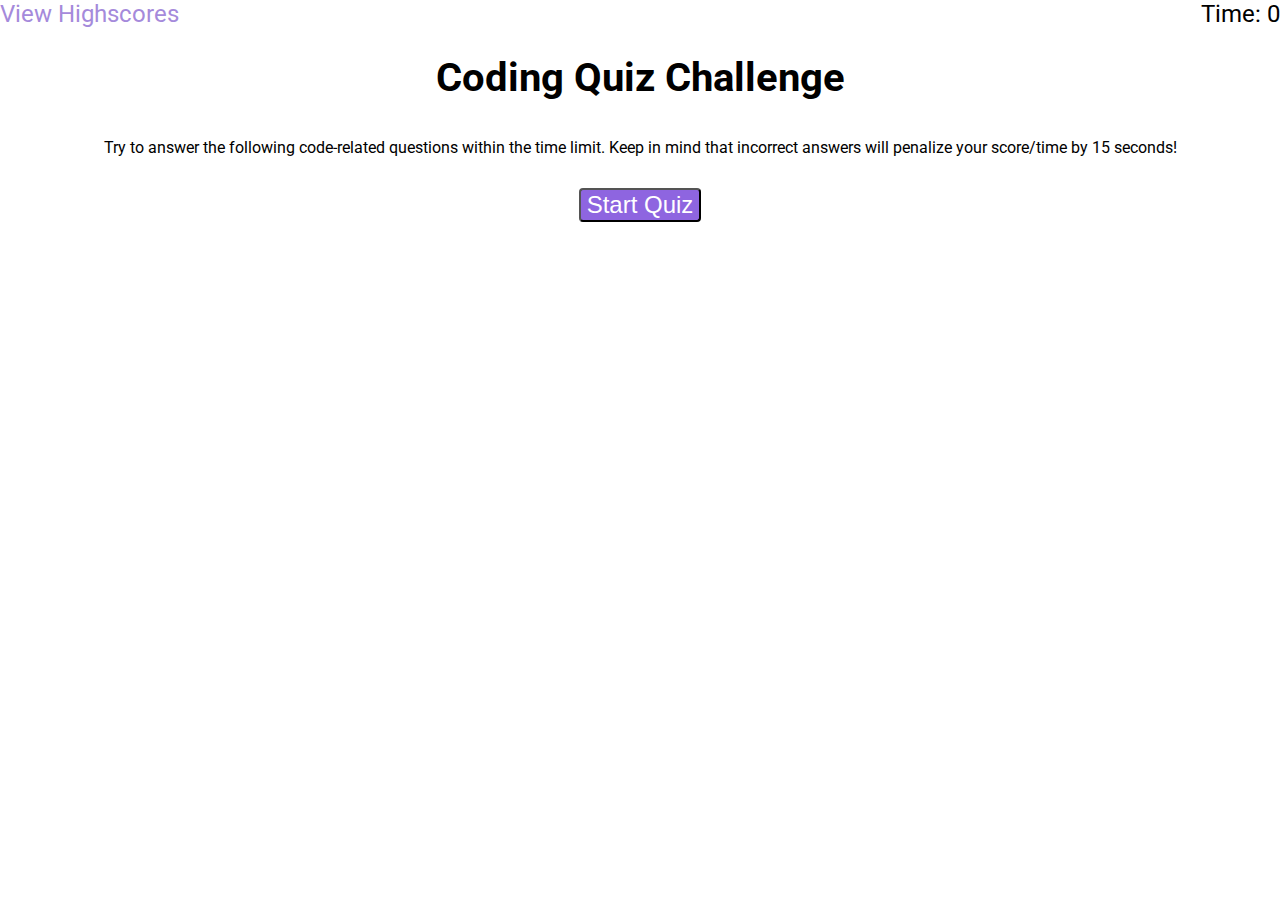
<file: index.html>
<!DOCTYPE html>
<html lang="en">

<head>
    <meta charset="UTF-8">
    <meta http-equiv="X-UA-Compatible" content="IE=edge">
    <meta name="viewport" content="width=device-width, initial-scale=1.0">
    <link rel="stylesheet" href="./assets/reset.css">
    <link rel="stylesheet" href="./assets/style.css">
    <link rel="preconnect" href="https://fonts.googleapis.com">
    <link rel="preconnect" href="https://fonts.gstatic.com" crossorigin>
    <link href="https://fonts.googleapis.com/css2?family=Roboto&display=swap" rel="stylesheet">
    <title>Coding Quiz</title>
</head>

<body>
    <header>
        <nav class="nav-header">
            <a class="highscores" href="highscoreSheet.html">View Highscores</a>
            <p class="counter">Time: <span class="time">0</span></p>
        </nav>
    </header>

    <section class="coding-start">
        <h1>Coding Quiz Challenge</h1>
        <div class="coding-p">
            <p>Try to answer the following code-related questions within the time limit. Keep in mind that incorrect
                answers
                will penalize your score/time by 15 seconds!</p>
        </div>
        <button class="btn-start">Start Quiz</button>
    </section>
        
    <div id="questions" class="hidden">
            <h2 id="question-title"></h2>
            <ul id="choices"></ul>
    </div>
            
    <div id="end-page" class="hidden">
        <h2>All done!</h2>
        <p class="final-score">Your final score is: <span id="score"></span></p>
        <div class="entInitials">Enter your initials:<input id='initials' type="text"><a href="./highscoreSheet.html"><button id="submit-button">Submit</button></a></div>
    </div>
    <p id="feedback" class="hidden"></p>
    <script src="./assets/questions.js"></script>
    <script src="./assets/script.js"></script>
    
</body>

</html>
</file>
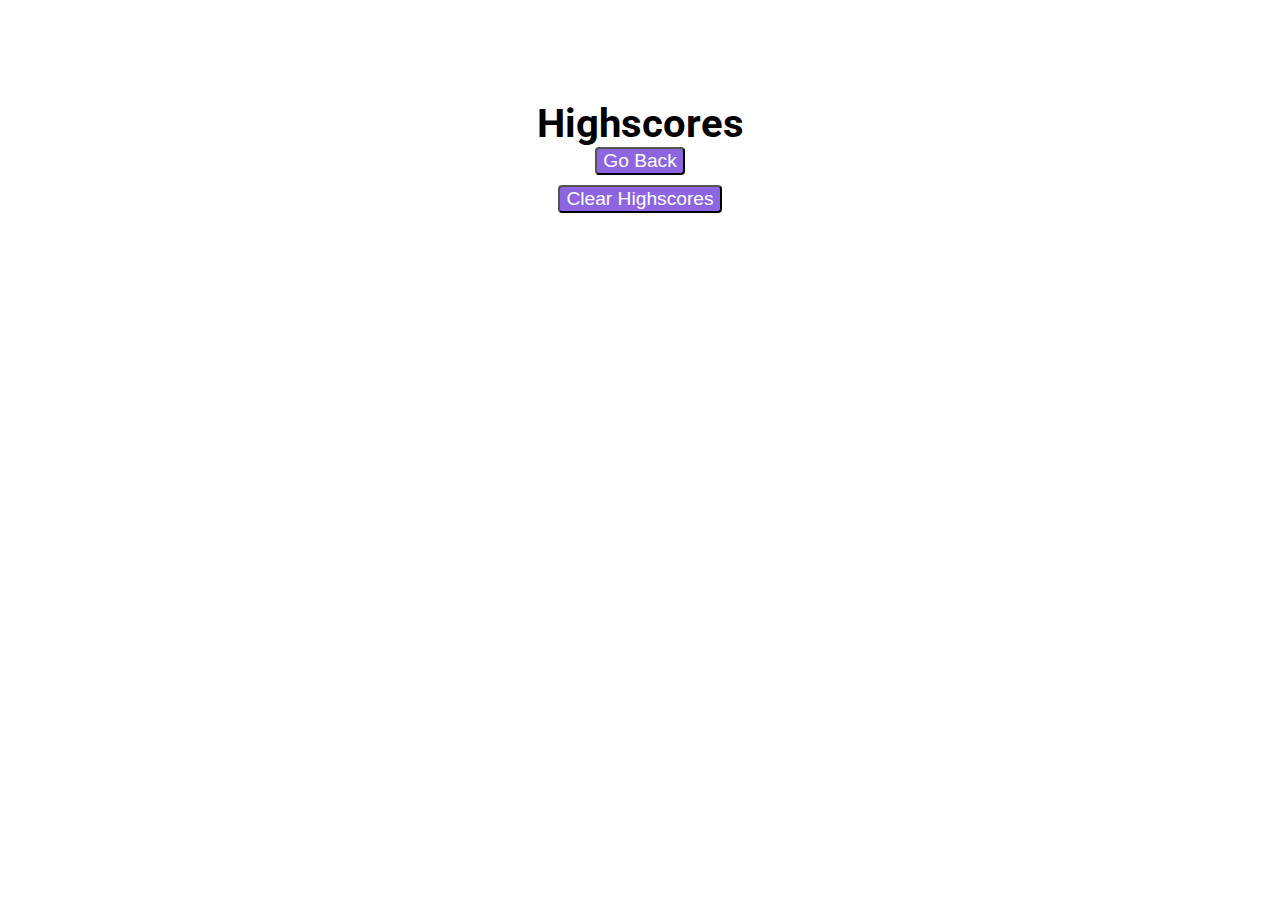
<file: highscoreSheet.html>
<!DOCTYPE html>
<html lang="en">
<head>
    <meta charset="UTF-8">
    <meta http-equiv="X-UA-Compatible" content="IE=edge">
    <meta name="viewport" content="width=device-width, initial-scale=1.0">
    <link rel="stylesheet" href="./assets/reset.css">
    <link rel="stylesheet" href="./assets/style.css">
    <link rel="preconnect" href="https://fonts.googleapis.com">
    <link rel="preconnect" href="https://fonts.gstatic.com" crossorigin>
    <link href="https://fonts.googleapis.com/css2?family=Roboto&display=swap" rel="stylesheet">
    <title>Coding Quiz</title>
</head>
<body>
    <div class="hs-div">
        <h2 class="hs-sheet-h2">Highscores</h2>
        <ul style= 'padding-left: 0' id="highscoresList"></ul>
        <a href="index.html"><button class="btn-back hs-btn">Go Back</button></a><button class="btn-clear hs-btn">Clear Highscores</button>
    </div>
    <script src="./assets/highscores.js"></script>
</body>
</html>
</file>
<file: assets/style.css>
body {
    font-family: 'Roboto', sans-serif;
}

.highscores {
    font-size: 150%;
    text-decoration: none;
    color: #8e65e0;
}

.highscores:hover {
    color: #a58adb;
}

.btn-start:hover {
    background-color: #a58adb;
}

.counter {
    font-size: 150%;
}

.coding-start {
    line-height: 2.5;
}

section h1, div h2 {
    font-size: 250%;
   text-align: center;
}

.coding-p{
    text-align: center;
    margin-bottom: 20px;
}

.btn-start {
    background-color: #8e65e0;
    border-radius: 4px;
    color: white;
    display: flex;
    justify-content: center;
    margin: auto;
    font-size: 150%;
}

.nav-header {
    display: flex;
    justify-content: space-between;
}

#question-title {
    font-size: 250%;
    display: flex;
    justify-content: center;
    flex-wrap: wrap;
}

.choice {
    display: flex;
    flex-direction: column;
    justify-content: center;
    background-color: #8e65e0;
    border-radius: 4px;
    color: white;
    font-size: 120%;
    margin: 20px 10px;
    margin-left: 530px;
}

.choice:hover {
    background-color: #a58adb;
}

#feedback {
    font-size: 150%;
    text-align: center;
}

.hidden {
    display: none;
}

#end-page {
    text-align: center;
}

#end-page h2 {
    font-size: 200%;
}

.final-score, .entInitials {
    font-size: 150%;
}

.btn-back {
    background-color: #8e65e0;
    border-radius: 4px;
    color: white;
    font-size: 120%;
    
}

.btn-clear {
    background-color: #8e65e0;
    border-radius: 4px;
    color: white;
    font-size: 120%;
    margin-top: 10px;
}

.hs-sheet-h2 {
    margin-top: 100px;
}

.hs-div {
    display: flex;
    justify-content: center;
    flex-direction: column;
    align-items: center;
}

#submit-button {
    background-color: #8e65e0;
    border-radius: 4px;
    color: white;
    font-size: 70%;
}

#end-page h2, #end-page p, #end-page .entInitials{
    margin-bottom: 20px;
}
</file>
